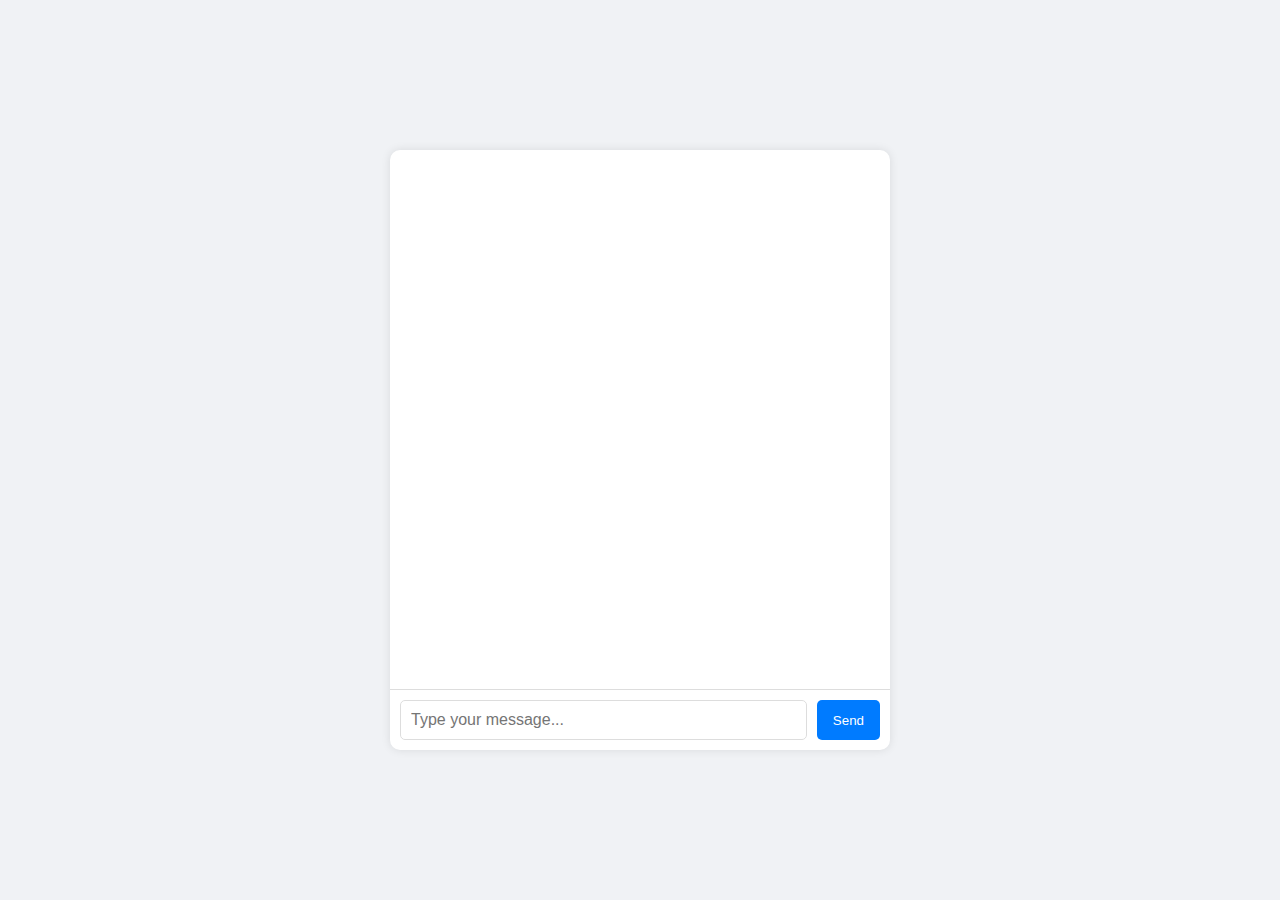
<file: index.html>
<!DOCTYPE html>
<html lang="en">
	<head>
		<meta charset="UTF-8" />
		<meta name="viewport" content="width=device-width, initial-scale=1" />
		<title>Chat AI</title>
		<link rel="stylesheet" href="styles.css" />
	</head>
	<body>
		<div class="chat-container">
			<div id="chat-box" class="chat-box"></div>
			<div class="input-area">
				<input type="text" id="user-input" placeholder="Type your message..." />
				<button onclick="sendMessage()">Send</button>
			</div>
		</div>

		<script src="script.js"></script>
	</body>
</html>
</file>
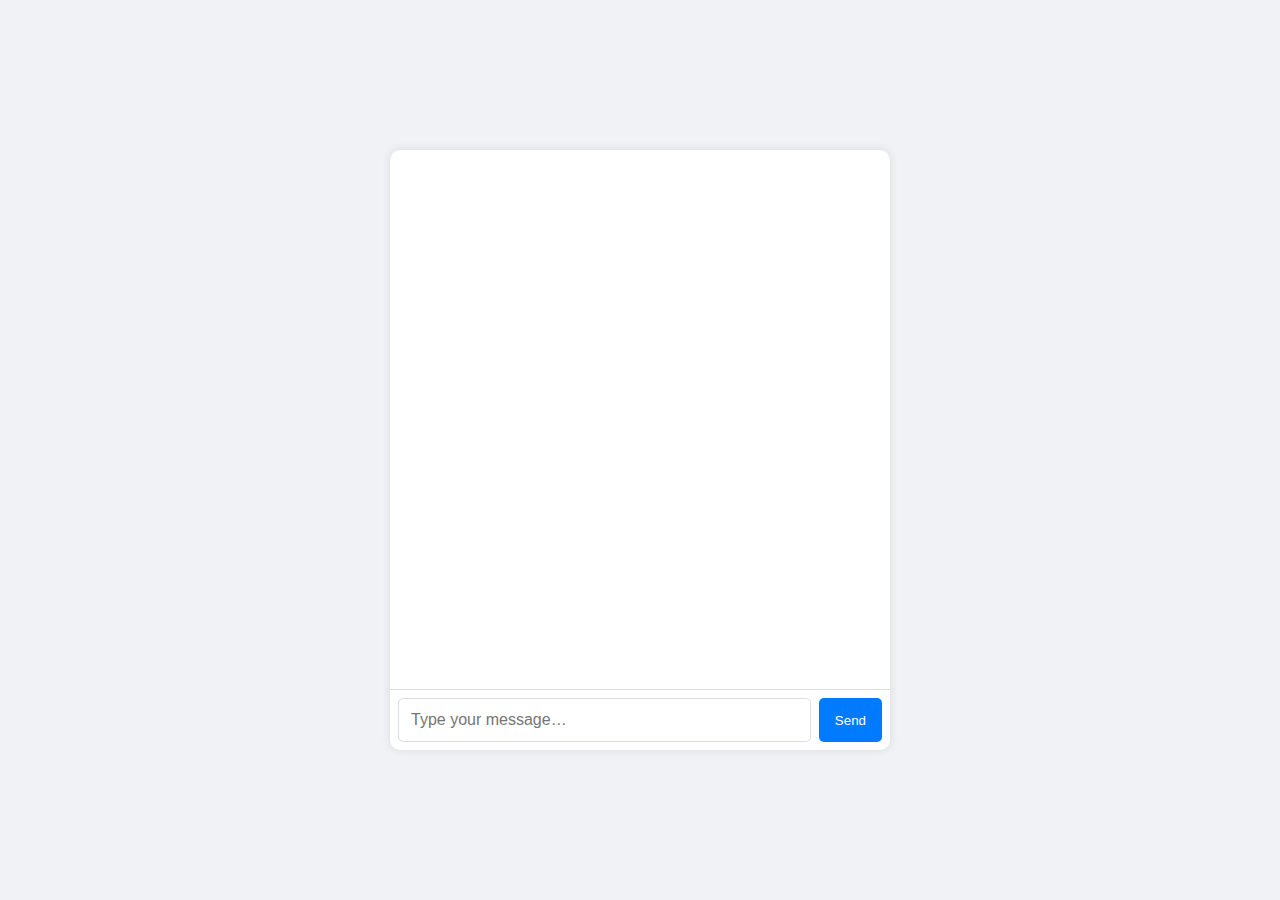
<file: public/index.html>
<!DOCTYPE html>
<html lang="en">
	<head>
		<meta charset="UTF-8" />
		<meta name="viewport" content="width=device-width,initial-scale=1" />
		<title>chatAI</title>
		<link rel="stylesheet" href="../src/css/styles.css" />
	</head>
	<body>
		<div class="chat-container">
			<div id="chat-box" class="chat-box" aria-live="polite"></div>
			<div id="spinner" class="spinner" hidden>Loading…</div>
			<div class="input-area">
				<input
					id="user-input"
					type="text"
					placeholder="Type your message…"
					aria-label="Message input"
				/>
				<button id="send-btn">Send</button>
			</div>
		</div>

		<script type="module" src="../src/js/chat.js"></script>
	</body>
</html>
</file>
<file: styles.css>
* {
	box-sizing: border-box;
	margin: 0;
	padding: 0;
	font-family: sans-serif;
}

body {
	background: #f0f2f5;
	display: flex;
	justify-content: center;
	align-items: center;
	height: 100vh;
}

.chat-container {
	width: 100%;
	max-width: 500px;
	background: white;
	border-radius: 10px;
	box-shadow: 0 0 10px rgba(0, 0, 0, 0.1);
	overflow: hidden;
	display: flex;
	flex-direction: column;
	height: 600px;
}

.chat-box {
	flex: 1;
	padding: 15px;
	overflow-y: auto;
}

.message {
	margin: 10px 0;
	padding: 10px;
	border-radius: 8px;
	max-width: 80%;
	line-height: 1.4;
}

.user {
	background-color: #daf1ff;
	align-self: flex-end;
	text-align: right;
}

.bot {
	background-color: #eee;
	align-self: flex-start;
	text-align: left;
}

.input-area {
	display: flex;
	padding: 10px;
	border-top: 1px solid #ddd;
}

.input-area input {
	flex: 1;
	padding: 10px;
	font-size: 16px;
	border: 1px solid #ddd;
	border-radius: 5px;
}

.input-area button {
	margin-left: 10px;
	padding: 10px 16px;
	background-color: #007bff;
	color: white;
	border: none;
	border-radius: 5px;
	cursor: pointer;
}
</file>
<file: src/css/styles.css>
* {
	box-sizing: border-box;
	margin: 0;
	padding: 0;
	font-family: sans-serif;
}
body {
	background: #f0f2f5;
	display: flex;
	justify-content: center;
	align-items: center;
	height: 100vh;
}
.chat-container {
	width: 100%;
	max-width: 500px;
	background: #fff;
	border-radius: 10px;
	box-shadow: 0 0 10px rgba(0, 0, 0, 0.1);
	display: flex;
	flex-direction: column;
	height: 600px;
}
.chat-box {
	flex: 1;
	padding: 1rem;
	overflow-y: auto;
}
.message {
	margin: 0.5rem 0;
	padding: 0.75rem;
	border-radius: 8px;
	max-width: 80%;
	line-height: 1.4;
}
.user {
	background: #daf1ff;
	align-self: flex-end;
	text-align: right;
}
.bot {
	background: #eee;
	align-self: flex-start;
	text-align: left;
}
.input-area {
	display: flex;
	padding: 0.5rem;
	border-top: 1px solid #ddd;
}
.input-area input {
	flex: 1;
	padding: 0.75rem;
	font-size: 1rem;
	border: 1px solid #ddd;
	border-radius: 5px;
}
.input-area button {
	margin-left: 0.5rem;
	padding: 0.75rem 1rem;
	background: #007bff;
	color: #fff;
	border: none;
	border-radius: 5px;
	cursor: pointer;
}
.spinner {
	text-align: center;
	padding: 0.5rem;
	font-size: 1rem;
	color: #666;
}
</file>
